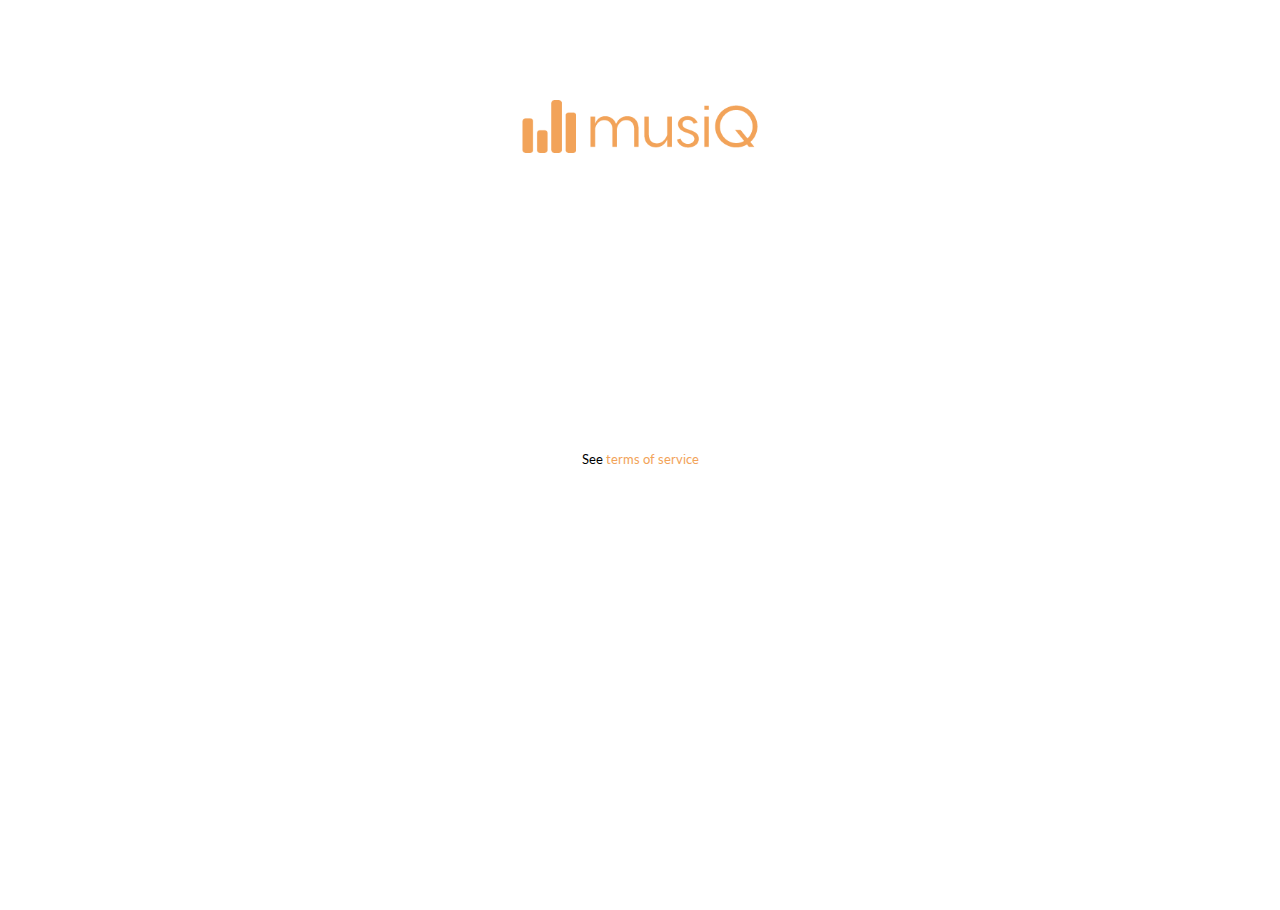
<file: html/pp.html>
<!DOCTYPE html>
<html>
<head>
    <meta charset="utf-8" />
    <meta http-equiv="X-UA-Compatible" content="IE=edge">
    <meta name="viewport" content="width=device-width, initial-scale=1">
    <meta name="apple-mobile-web-app-capable" content="yes">
    
    <title>musiQ</title>

    <!-- Fonts -->
    <link href="https://fonts.googleapis.com/css?family=Lato" rel="stylesheet">

    <link rel="stylesheet" type="text/css" media="screen" href="../css/main.css" />
    <style>
        body {
            display:flex;
            justify-content:center;
            align-items:center;
        }

        img {
            position: absolute;
            top: 100px;
            left: 50%;
            transform: translateX(-50%);
        }
    </style>
</head>
<body>
    <img src="../images/logo-full-color.png" alt="musiQ Logo" width="235" height="53"/>
    See&nbsp;<a href="tos.html">terms of service</a>
</body>
</html>
</file>
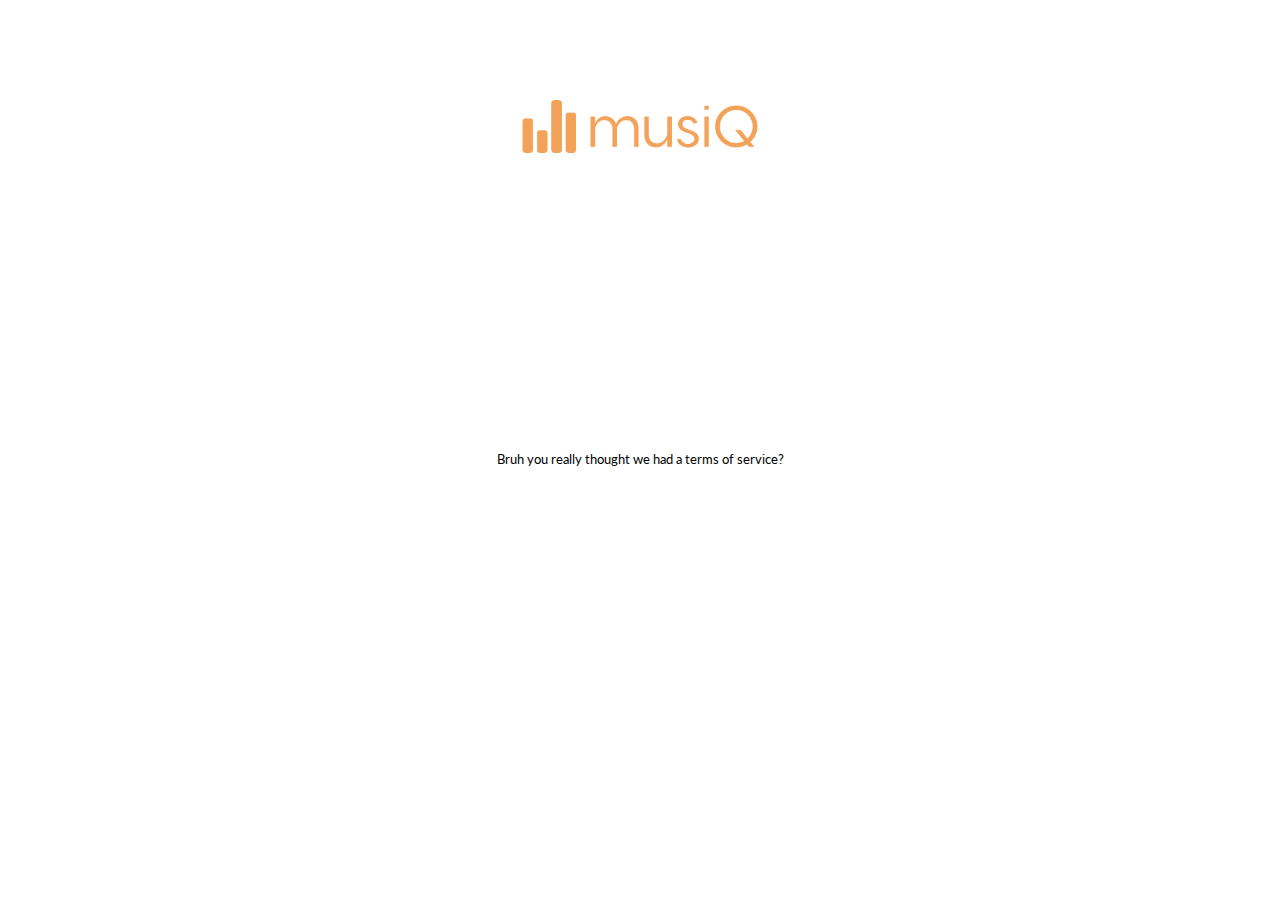
<file: html/tos.html>
<!DOCTYPE html>
<html>
<head>
    <meta charset="utf-8" />
    <meta http-equiv="X-UA-Compatible" content="IE=edge">
    <meta name="viewport" content="width=device-width, initial-scale=1">
    <meta name="apple-mobile-web-app-capable" content="yes">
    
    <title>musiQ</title>

    <!-- Fonts -->
    <link href="https://fonts.googleapis.com/css?family=Lato" rel="stylesheet">

    <link rel="stylesheet" type="text/css" media="screen" href="../css/main.css" />
    <style>
        body {
            display:flex;
            justify-content:center;
            align-items:center;
        }

        img {
            position: absolute;
            top: 100px;
            left: 50%;
            transform: translateX(-50%);
        }
    </style>
</head>
<body>
    <img src="../images/logo-full-color.png" alt="musiQ Logo" width="235" height="53"/>
    Bruh you really thought we had a terms of service?
</body>
</html>
</file>
<file: css/main.css>
@import url('https://fonts.googleapis.com/css?family=Lato&display=swap');

html {
  height: calc(100% + 1px);
  overflow: hidden;
}

body {
    --main-color: #F2A359;
    --secondary-color: #ffffff;
    font-size: .8em;
    font-family: 'Lato','Lucida Sans', 'Lucida Sans Regular', 'Lucida Grande', 'Lucida Sans Unicode', Verdana, sans-serif;
    height: calc(100% + 1px);
    overflow: hidden;
}

a {
    text-decoration: none;
    color: var(--main-color);
}

.main-bg-color {
    background-color: var(--main-color);
}

.main-text-color {
    color: var(--main-color);
}

.secondary-bg-color {
    background-color: var(--secondary-color);
}

.secondary-text-color {
    color: var(--secondary-color);
}

.h-40 {
    height: 40%;
}

.h-60 {
    height: 60%;
}


/* Playlists Page */
#playlists {
    overflow-y: scroll;
    -webkit-overflow-scrolling: touch;
}

#playlists::-webkit-scrollbar {
    width: 0!important;
}

.playlist {
    color: var(--main-color);
    font-weight: bold;
    width: 80%;
    transition: .25s all;
    line-height: 40px;
    margin-left: auto;
    margin-right: auto;
}

.playlist:hover {
    cursor: pointer;
    width: 100%;
    line-height: 48px;
    font-size: 16px;
}

.loading:after {
    overflow: hidden;
    display: inline-block;
    vertical-align: bottom;
    -webkit-animation: ellipsis steps(4,end) 900ms infinite;      
    animation: ellipsis steps(4,end) 900ms infinite;
    content: "\2026"; /* ascii code for the ellipsis character */
    width: 0px;
}

#search {
    border: none;
    border-bottom: 1px solid var(--main-color);
    border-radius: 0;
    font-weight: bold;
    color: #bebebe;
    width: 150px;
    -webkit-transition: all 0.7s ease 0s;
    -moz-transition: all 0.7s ease 0s;
    -o-transition: all 0.7s ease 0s;
    transition: all 0.7s ease 0s;
}

#search::placeholder {
    color: #bebebe;
}

#search:focus {
    width: 200px;
}

@keyframes ellipsis {
  to {
    width: 1.25em;    
  }
}

@-webkit-keyframes ellipsis {
  to {
    width: 1.25em;    
  }
}

/* App Page */

.btn {
    background-color: var(--secondary-color);
}

.fa-lg {
    line-height: 1;
}

.align-left {
    position: absolute;
    top: 50%;
    left: 10px;
    transform: translateY(-50%);
}

.app-container {
    width: 100vw;
    height: 100vh;
    overflow: hidden;
}

#add-song-menu {
    position: fixed;
    top: 0;
    left: 100%;
    width: 100%;
    height: 100%;
    background: var(--secondary-color);
    z-index: 100;
    transition: .5s all;
}

#app.adding-song #add-song-menu {
    left: 0;
}

#player {
    position: relative;
    line-height: 26px;
    height: 50vw;
    max-height: 40%!important;
    z-index: 100;
}

#current-song-details img {
    width: 25%;
}

.bg-album {
    position: absolute;
    width: 100vw;
    height: 50vw;
    overflow: hidden;
    z-index: -1;
}

.bg-album img {
    -webkit-filter: blur(12px);
    filter: blur(12px);
    width: 100%;
    position: relative;
    top: -40%;
    transform: scale(1.1); /* Get rid of white edges on blur */
}

#current-song-details {
    position: absolute;
    bottom: -20px;
    left: 10%;
    line-height: 1.25em;
}

#current-artist:hover i {
    transition: .25s all;
    margin-left: 0px;
}

#current-artist:hover i {
    margin-left: .5em;
}

.faded {
    opacity: .5;
}

.collapsible-table {
    overflow-y: scroll;
    -webkit-overflow-scrolling: touch;
}

.collapsible-table::-webkit-scrollbar { 
    width: 0 !important;
}

table > tbody > tr > td {
    vertical-align: middle !important;
}

.table td {
    border: none;
}

.song {
    text-overflow: ellipsis;
    overflow: hidden;
    white-space: nowrap;
}

.explicit::after {
    content: 'E';
    color: var(--secondary-color);
    font-size: 10px;
    background-color: red;
    max-height: 50px;
    max-width: 50px;
    padding: 0px 3px;
    margin-right: 10px;
}

#nav-bars {
    position: absolute;
    top: 2em;
    left: 2em;
    z-index: 1;
    cursor: pointer;
}

.bar {
    background-color: var(--secondary-color);
    border-radius: 3px;
    margin-bottom: 3px;
    transition: all .5s;
    height: 10px;
}


.bar * {
    opacity: 0;
    transition: all .5s;
}

#nav-bars.active .bar * {
    opacity: 1;
}

#nav-bars.active .bar {
    width: 200px;
}

.bar1 {
    width: 40px;
}

.bar2 {
    width: 50px;
}

.bar3 {
    width: 20px;
}

.bar4 {
    width: 30px;
}

#add-song-btn {
    position: absolute;
    top: 2em;
    right: 2em;
    z-index: 1;
    cursor: pointer;
}

#add-song-btn.active {
    padding: 50px;
}

#add-song-btn.active i {
    transform: rotate(135deg);
}


/* 3d btn styles */
.cube-btn .front, .back {
    background: var(--main-color);
}

.cube-btn .bottom .spotify {
    height: 100%;
    background: darken(#1DB954, 10%);
}

.cube-btn .bottom .youtube {
    height: 100%;
    background: darken(#FF0000, 10%);
}

.cube-btn.active .bottom .spotify {
    background: #1DB954;
}

.cube-btn.active .bottom .youtube {
    background: #FF0000;
}

.front {
    background: lighten(var(--main-color), 10%);
}

.cube-btn-container {
  position: absolute;
  bottom: 0px;
  left: 50%;
  transform: translateX(-50%);
  display: inline-block;
  width: 100%;
  height: 36px;
  perspective: 300px;
  font-size: 1em;
  color: var(--secondary-color) !important;
  cursor: pointer;
}

.cube-btn {
    position: absolute;
    left: 0;
    top: 0;
    width: 100%;
    height: 100%;
    transform-style: preserve-3d;
    transition: all 0.333s;
    transform: translateZ(-18px);
}

.cube-btn .front, .cube-btn .bottom {
    position: absolute;
    top: 0;
    left: 0;
    width: 100%;
    height: 100%;
    display: flex;
    justify-content: center;
    align-items: center;
    transition: background 0.333s;
}

.cube-btn .front *, .cube-btn .bottom * {
    display: flex;
    justify-content: center;
    align-items: center;
    flex: 1 1 auto!important;
}


.cube-btn .front {
    transform: rotateX(0deg) translateZ(18px);
}

.cube-btn .bottom {
    transform: rotateX(-90deg) translateZ(18px);
}
  
.cube-btn.active {
    transform: translateZ(-18px) rotateX(90deg);
}

.spotify {
    background: #1DB954;
}

.youtube {
    background: #FF0000;
}

#err-btn {
    position: fixed;
    left: 50%;
    transform: translateX(-50%);
    max-width: 100%;
    bottom: -100px;
    z-index: 1000;
    font-size: 1em;
    transition: .5s all;
    background-color: var(--main-color);
    color: var(--secondary-color);
    font-weight: bold;
}

@media screen and (max-width: 768px) {
    #queue {
        min-height: 60%;
        height: calc(100% - 50vw);
    }

    #current-song-details > img {
        max-width: 100%;
        max-height: 100%;
    }
}

@media (min-aspect-ratio: 15/10) {
    
    #current-song-details > img {
        width: calc(40vh - 30px - 10px - 10px - 12px - 48px - 36px - .5em);
    }
}
</file>
